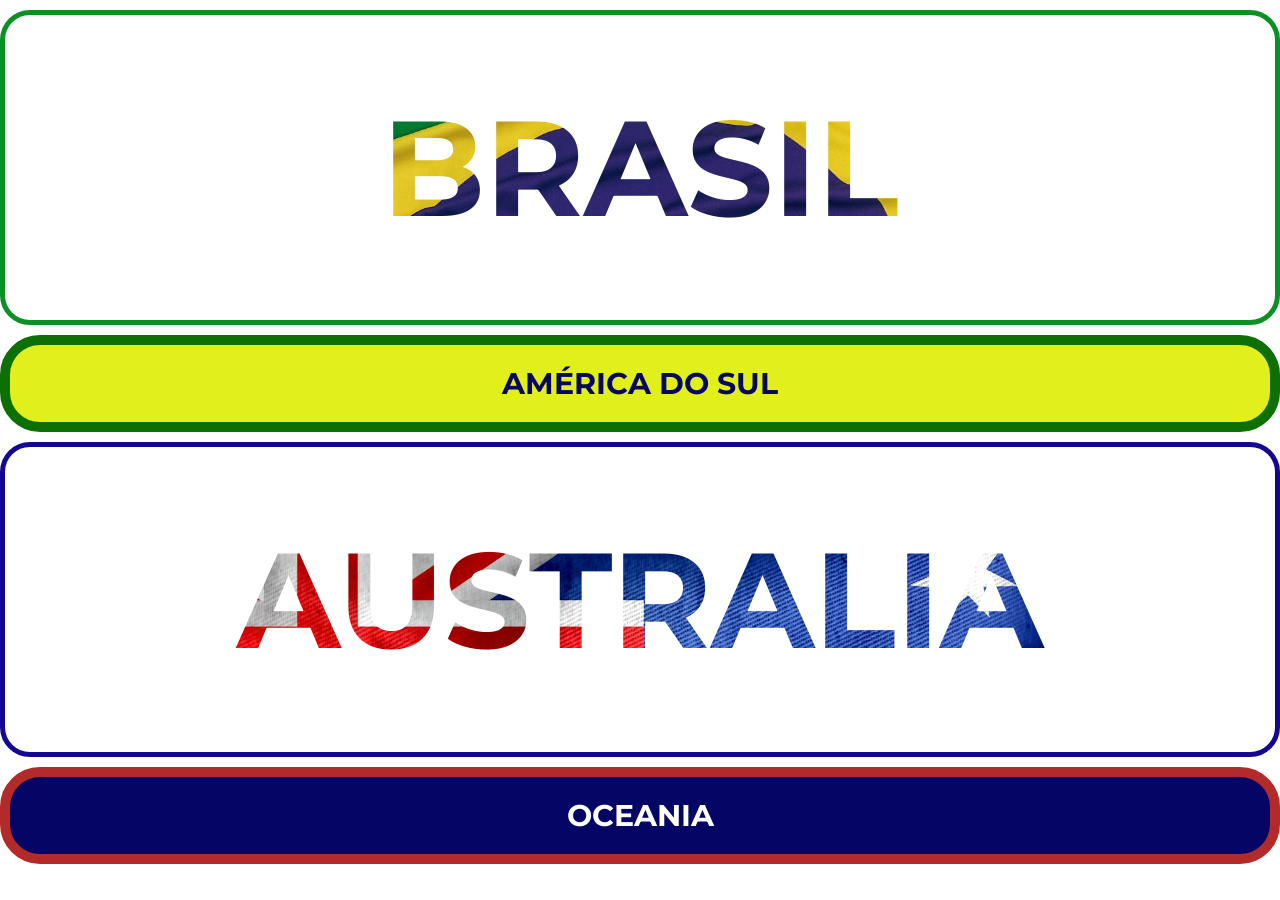
<file: index.html>
<!DOCTYPE html>
<html lang="pt-BR">
<head>


    <!-- Google Fonts -->
    <link rel="preconnect" href="https://fonts.googleapis.com">
    <link rel="preconnect" href="https://fonts.gstatic.com" crossorigin>
    <link href="https://fonts.googleapis.com/css2?family=Montserrat:ital,wght@0,100..900;1,100..900&display=swap" rel="stylesheet">



    <meta charset="UTF-8">
    <meta name="viewport" content="width=device-width, initial-scale=1.0">
    <title>Introdução CSS</title>
    <link rel="stylesheet" href="./assets/css/style.css">
    <link rel="stylesheet" href="./assets/css/variables.css">
</head>
<body>
    
    <section class="imagem1">
        <div>
            <h1>BRASIL</h1>
        </div>
        <h2>AMÉRICA DO SUL</h2>
    </section>
    
    <section class="imagem2">
        <div>
            <h1>AUSTRALIA</h1>
        </div>
        <h2>OCEANIA</h2>
    </section>
        
    
</body>
</html>
</file>
<file: assets/css/style.css>
* {
    margin: 0;
    padding: 0;
    box-sizing: border-box;
    font-family: "Montserrat", sans-serif;
    text-align: center;
}

.imagem1 div {
    font-size: 90px;
    margin: 10px auto;
    padding: 70px;
    color: transparent;
    box-sizing: border-box;
    text-align: center;
    font-weight: 999;

    border: 5px solid rgb(10, 144, 35);
    border-radius: 30px;
    
    background-image: url(../images/pexels-murilo-fonseca-14867612-6321080.jpg);
    background-size: 100%;
    background-clip: text;
}

.imagem2 div {
    font-size: 90px;
    margin: 10px auto;
    padding: 70px;
    color: transparent;
    box-sizing: border-box;
    text-align: center;
    font-weight: 999;
    
    border: 5px solid rgb(19, 7, 148) ;
    border-radius: 30px;
    
    background-image: url(../images/pexels-vectors-icon-355704-968311.jpg);
    background-size: 100%;
    background-clip: text;
    
}

.imagem1 h2 {
    font-size: 30px;
    color:  rgb(7, 7, 95);
    padding: 20px;
    background-color: rgb(225, 239, 26);
    border: 10px solid rgb(14, 111, 5);
    border-radius: 40px;
}
.imagem2 h2 {
    font-size: 30px;
    color: white;
    padding: 20px;
    background-color: rgb(5, 5, 101);
    border: 10px solid rgb(179, 42, 42);
    border-radius: 40px;
}
</file>
<file: assets/css/variables.css>
:root {
    --bg-color: #604545b2;;
    --space-10: 10px;
    --space-30: 30px;
    --space-50: 50px;
}
</file>
